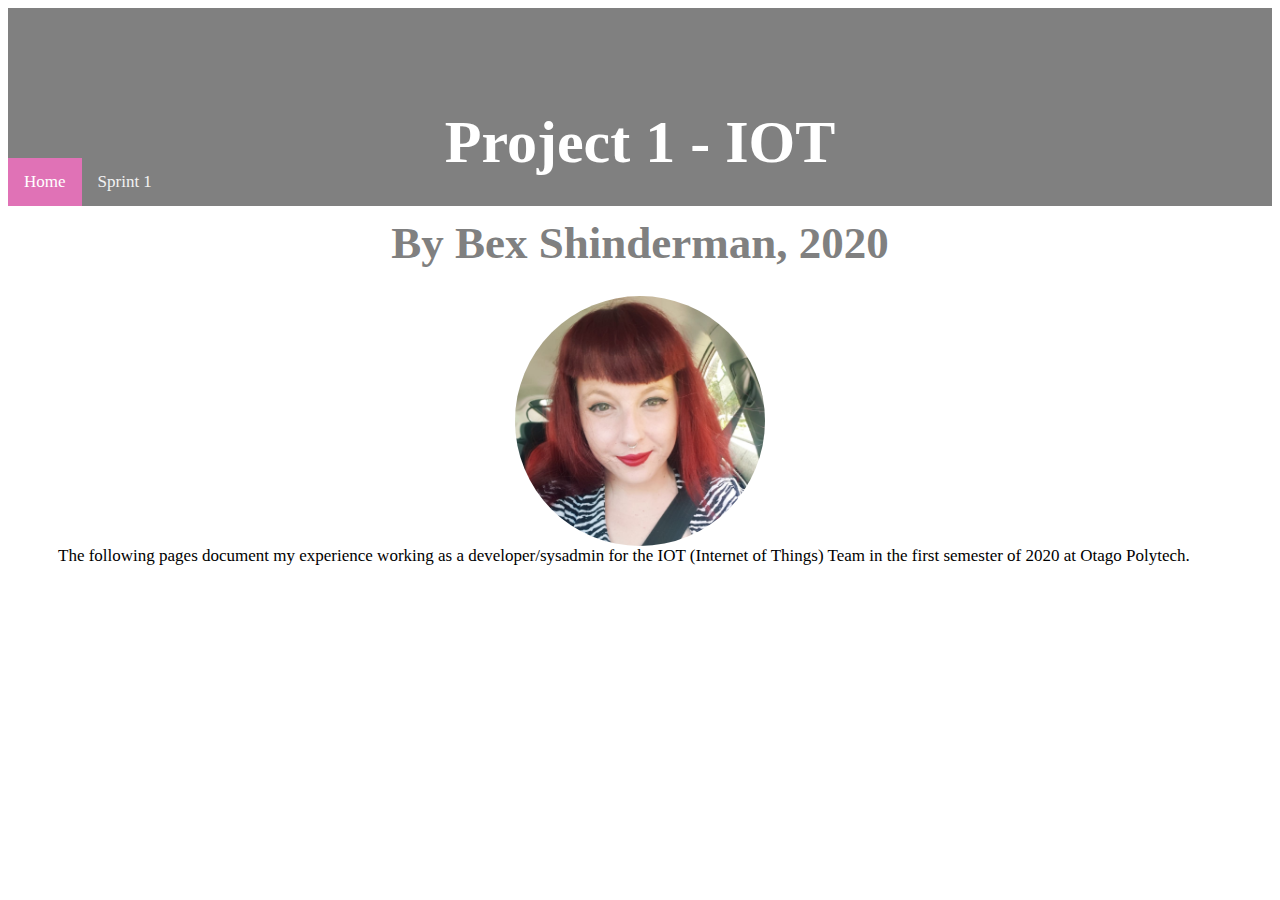
<file: portfolio/index.html>
<!DOCTYPE html>
<html>
    <head>
 <link rel="stylesheet" type="text/css" href="portfolio.css">

    </head>
    <body>
    <div class ="header">
    <h1> Project 1 - IOT <h1>
    <h2> By Bex Shinderman, 2020</h2>
    </div>
    </header>
    <nav>
    <div class="topnav">
            <a class="active" href="#home">Home</a>
            <a href="sprint1.html">Sprint 1</a>
           
          </div>
        </nav>
        <br>
        <br>
        <br>
        <br>
        <br>
        <div class="circle">

        </div>
        <blockqoute>
            The following pages document my experience working as a developer/sysadmin for the IOT (Internet of Things) Team in the first semester of 2020 at Otago Polytech.
        </blockqoute>
    </body>
</html>
</file>
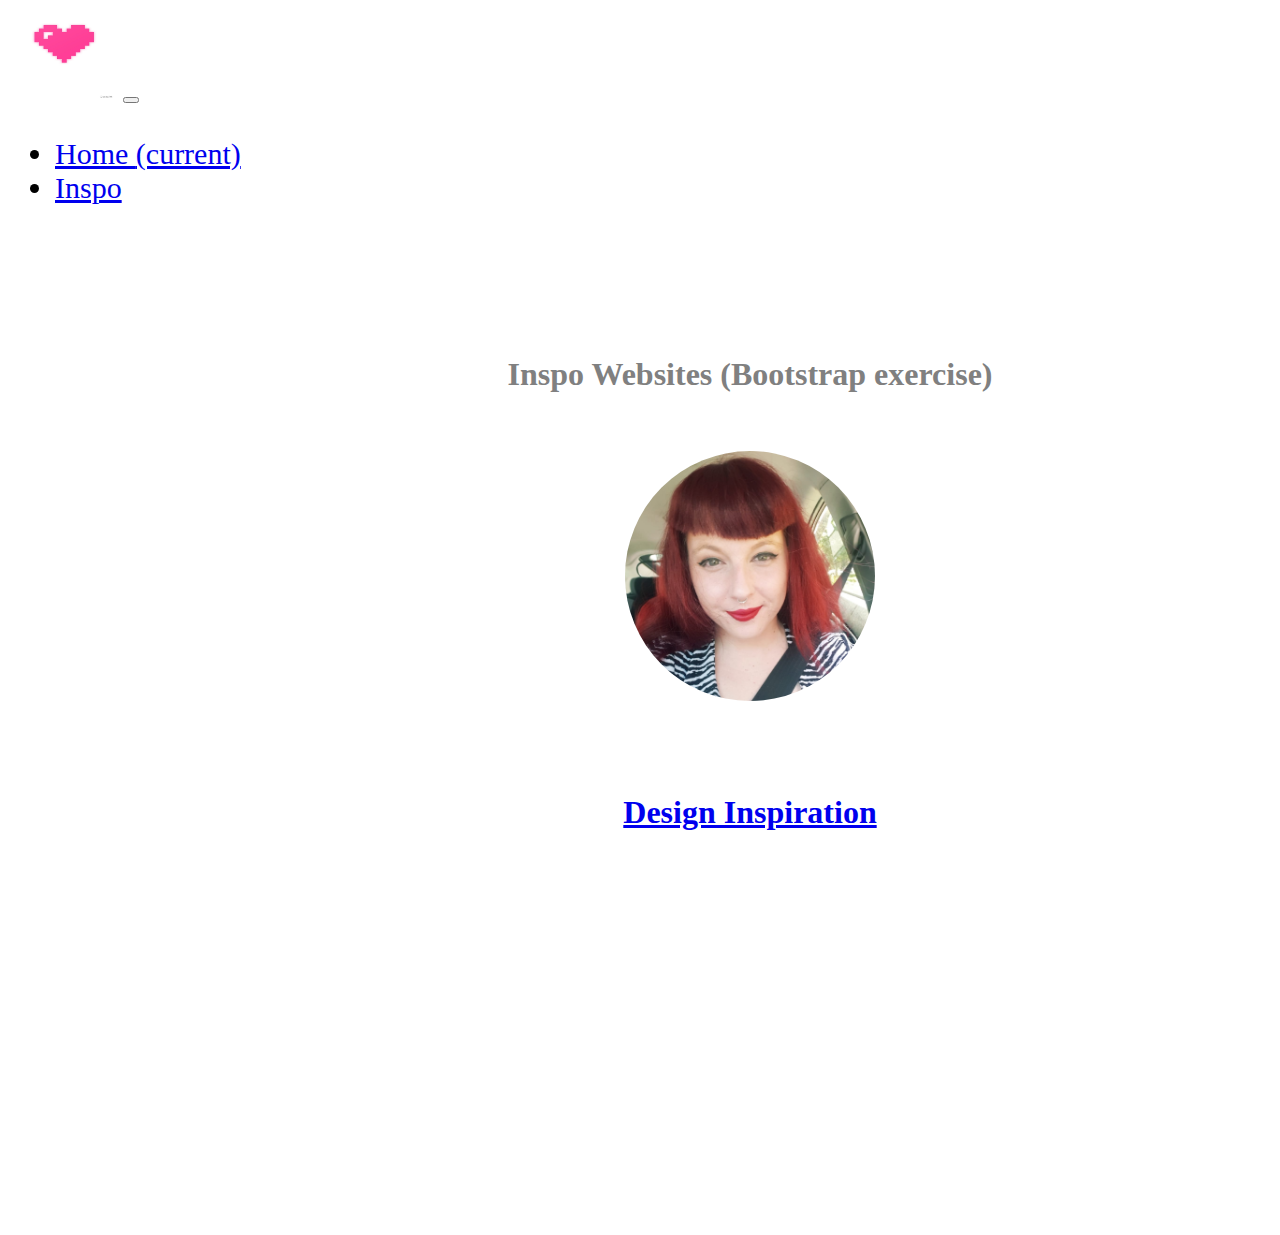
<file: portfoliofusion/index.html>
<!doctype html>
<html lang="en">
  <head>
    <!-- Required meta tags -->
    <meta charset="utf-8">
    <meta name="viewport" content="width=device-width, initial-scale=1, shrink-to-fit=no">

    <!-- Bootstrap CSS -->
    <link rel="stylesheet" href="https://stackpath.bootstrapcdn.com/bootstrap/4.2.1/css/bootstrap.min.css" integrity="sha384-GJzZqFGwb1QTTN6wy59ffF1BuGJpLSa9DkKMp0DgiMDm4iYMj70gZWKYbI706tWS" crossorigin="anonymous"> 
	<!-- responsive- mobile touch and zoom -->
	<meta name="viewport" content="width=device-width, initial-scale=1, shrink-to-fit=no">
	<!-- SELF WRITTEN css -->
    <link rel="stylesheet" type="text/css" href="boot.css">
    <head>
      <script src="https://code.jquery.com/jquery-3.3.1.min.js"></script>
      </head>

    <title>Inspo Websites (Bootstrap exercise)</title>
	
  </head>
<body width = 500px>
  <script>
    document.getElementById("demo").innerHTML = "My First JavaScript";
    </script>
    <div class="nav">
	    <nav class="navbar navbar-expand-lg navbar-light bg-white">

      <img class="pixel" src="pixel.jpg" alt="navpic"> 

      <button class="navbar-toggler" type="button" data-toggle="collapse" data-target="#navbarTogglerDemo02" aria-controls="navbarTogglerDemo02" aria-expanded="false" aria-label="Toggle navigation">
      <span class="navbar-toggler-icon"></span>
      </button>

      <div class="collapse navbar-collapse" id="navbarTogglerDemo02">
      <ul class="navbar-nav mr-auto mt-2 mt-lg-0">
	 
      <li class="nav-item active">
        <a class="nav-link" href="#">Home <span class="sr-only">(current)</span></a>
      </li>
    

      <li class="nav-item">
        <a class="nav-link" href="inspiration.html"> Inspo </a>
      </li>
    
      </ul>
   
    </div>
    </nav>
</div>

<div class ="page" id ="page1">
    <h1 class="header">Inspo Websites (Bootstrap exercise)</h1>
	<br>
	<br>
	  <div class="circle">

	  </div>
	<br>
  <br>
  <br>
  <br>
  <h1 class="header"> <a href= "inspiration.html"> Design Inspiration </a> </h1>

</div>


  </body>
  <script>
  
    
    $("body").on("click", function(e){
        console.log(e);
        var self  = $(this);
        var div = $("<div></div>");

        div.css({
            "position":"absolute",
            "left":e.originalEvent.clientX+"px",
            "top":e.originalEvent.clientY+"px",
            "width":"200px",
            "height":"200px",
            "background-image": "url('pixel.jpg')",
            "background-size":  "cover",
            "mix-blend-mode": "multiply"
        });

        self.append(div);

    });
</script>
</html>
</file>
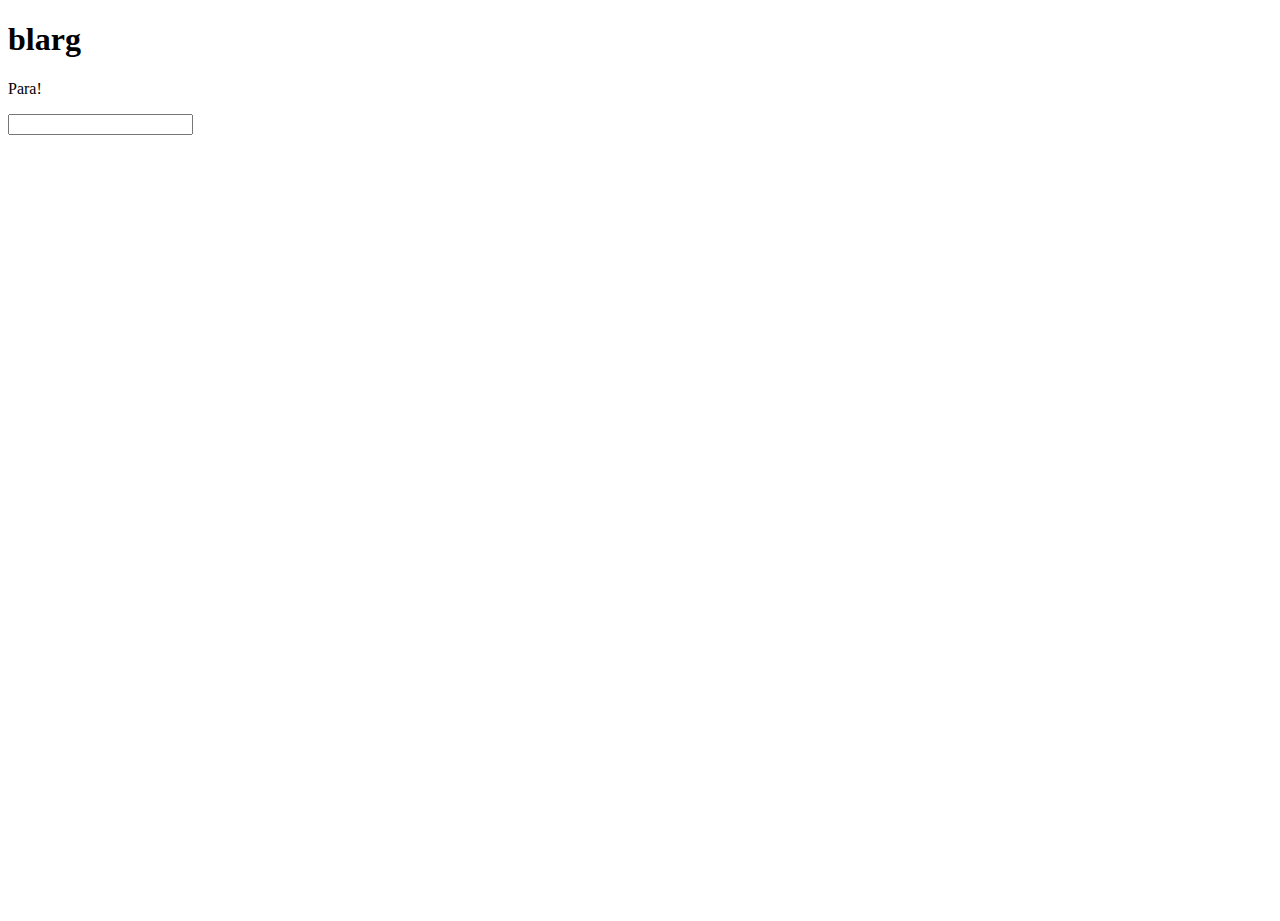
<file: portfoliofusion/javascript/index.html>
<!DOCTYPE html>
<html style="height:100%">
    <head>
        <script src="https://code.jquery.com/jquery-3.3.1.min.js"></script>
    </head>
    <body style ="height:100%">
        <h1>blarg </h1>
        <p id ="myParagraph">
          Para!
        </p>
        <input type="text"/>
    </body>
    <script>
        var timeout = null;
        $("input").on("keyup",  function(e){
            console.log(e);
            var  self = $(this);
            if(timeout)
            clearTimeout(timeout);
        timeout = setTimeout(function(){
            var newP = $("<p><p>");
            newP.text(self.val());
          
                $("#myParagraph").append(newP);
                self.val("");
                clearTimeout(timeout);
        },1000);
        });
        
        $("body").on("click", function(e){
            console.log(e);
            var self  = $(this);
            var div = $("<div></div>");

            div.css({
                "position":"absolute",
                "left":e.originalEvent.clientX+"px",
                "top":e.originalEvent.clientY+"px",
                "width":"200px",
                "height":"200px",
                "background-image": "url('pixel.jpg')",
                "background-size":  "cover"
            });

            self.append(div);

        });
    </script>
</html>
</file>
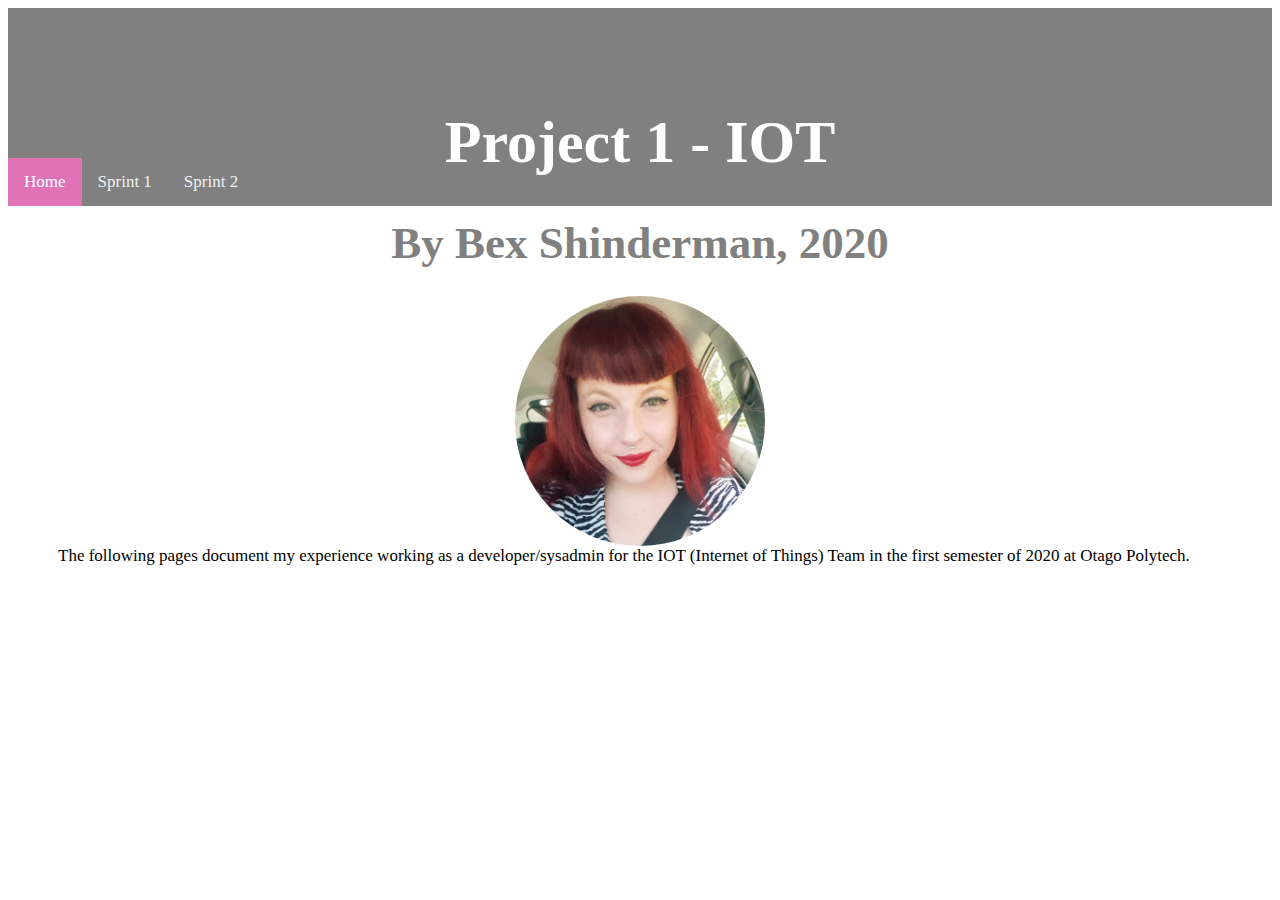
<file: docs/home.html>
<!DOCTYPE html>
<html>
    <head>
 <link rel="stylesheet" type="text/css" href="portfolio.css">

    </head>
    <body>
    <div class ="header">
    <h1> Project 1 - IOT <h1>
    <h2> By Bex Shinderman, 2020</h2>
    </div>
    </header>
    <nav>
    <div class="topnav">
        <a class="active" href="home.html">Home</a>
        <a href="sprint1.html">Sprint 1</a>
        <a href="sprint2.html">Sprint 2</a>
           
          </div>
        </nav>
        <br>
        <br>
        <br>
        <br>
        <br>
        <div class="circle">

        </div>
        <blockqoute>
            The following pages document my experience working as a developer/sysadmin for the IOT (Internet of Things) Team in the first semester of 2020 at Otago Polytech.
        </blockqoute>
    </body>
</html>
</file>
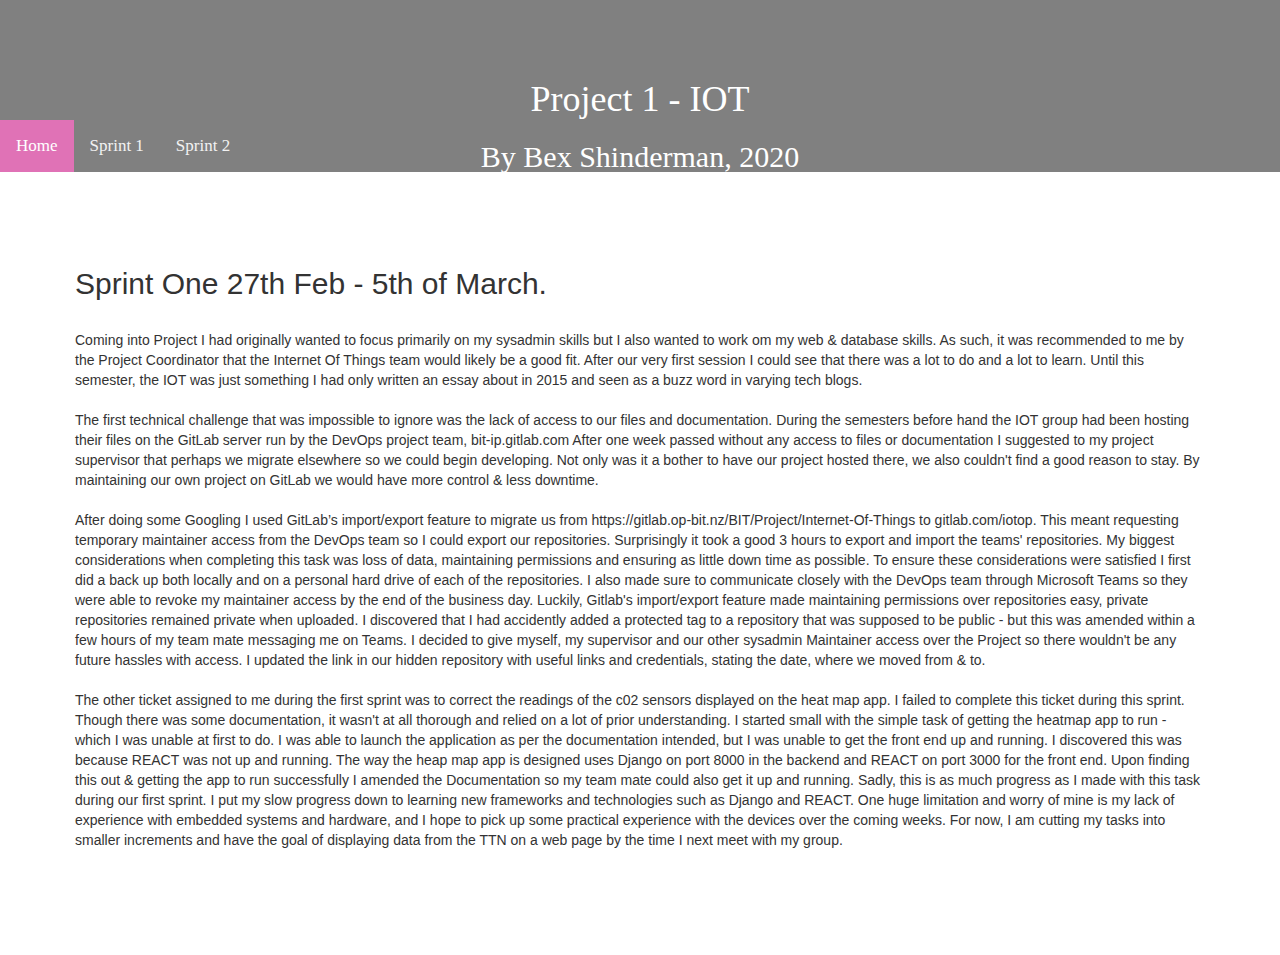
<file: docs/sprint1.html>
<link rel="stylesheet" type="text/css" href="portfolio.css">
<head>
  <meta charset="utf-8">
  <meta name="viewport" content="width=device-width, initial-scale=1">
  <link rel="stylesheet" href="https://maxcdn.bootstrapcdn.com/bootstrap/3.4.1/css/bootstrap.min.css">
  <script src="https://ajax.googleapis.com/ajax/libs/jquery/3.4.1/jquery.min.js"></script>
  <script src="https://maxcdn.bootstrapcdn.com/bootstrap/3.4.1/js/bootstrap.min.js"></script>
</head>

<body>
<div class ="header">
<h1> Project 1 - IOT <h1>
<h2> By Bex Shinderman, 2020</h2>
</div>
</header>
<nav>
<div class="topnav">
        <a class="active" href="home.html">Home</a>
        <a href="sprint1.html">Sprint 1</a>
        <a href="sprint2.html">Sprint 2</a>
       
      </div>
</nav>
<div class = "pagehead">
    </div>

    <!--<div class="container">
      <div class="row">


        

          <div class="col-xs-9">-->
<div class = "text">
       <p>
 <h2>Sprint One 27th Feb - 5th of March.</h2>     
 <br>  
Coming into Project I had originally wanted to focus primarily on my sysadmin skills but I also wanted to work om my web & database skills. As such, it was recommended to me by the Project Coordinator that the Internet Of Things team would likely be a good fit. After our very first session I could see that there was a lot to do and a lot to learn. Until this semester, the IOT was just something I had only written an essay about in 2015 and seen as a buzz word in varying tech blogs. 
<br><br>
The first technical challenge that was impossible to ignore was the lack of access to our files and documentation. During the semesters before hand the IOT group had been hosting their files on the GitLab server run by the DevOps project team, bit-ip.gitlab.com After one week passed without any access to files or documentation I suggested to my project supervisor that perhaps we migrate elsewhere so we could begin developing. Not only was it a bother to have our project hosted there, we also couldn't find a good reason to stay. By maintaining our own project on GitLab we would have more control & less downtime. 
<br><br>
After doing some Googling I used GitLab’s import/export feature to migrate us from https://gitlab.op-bit.nz/BIT/Project/Internet-Of-Things to gitlab.com/iotop. This meant requesting temporary maintainer access from the DevOps team so I could export our repositories. Surprisingly it took a good 3 hours to export and import the teams' repositories. My biggest considerations when completing this task was loss of data, maintaining permissions and ensuring as little down time as possible. To ensure these considerations were satisfied I first did a back up both locally and on a personal hard drive of each of the repositories. I also made sure to communicate closely with the DevOps team through Microsoft Teams so they were able to revoke my maintainer access by the end of the business day. Luckily, Gitlab's import/export feature made maintaining permissions over repositories easy, private repositories remained private when uploaded. I discovered that I had accidently added a protected tag to a repository that was supposed to be public - but this was amended within a few hours of my team mate messaging me on Teams. I decided to give myself, my supervisor and our other sysadmin Maintainer access over the Project so there wouldn't be any future hassles with access. I updated the link in our hidden repository with useful links and credentials, stating the date, where we moved from & to.
<br><br>
The other ticket assigned to me during the first sprint was to correct the readings of the c02 sensors displayed on the heat map app. I failed to complete this ticket during this sprint. Though there was some documentation, it wasn't at all thorough and relied on a lot of prior understanding. I started small with the simple task of getting the heatmap app to run - which I was unable at first to do. I was able to launch the application as per the documentation intended, but I was unable to get the front end up and running. I discovered this was because REACT was not up and running. The way the heap map app is designed uses Django on port 8000 in the backend and REACT on port 3000 for the front end. Upon finding this out & getting the app to run successfully I amended the Documentation so my team mate could also get it up and running. Sadly, this is as much progress as I made with this task during our first sprint. I put my slow progress down to learning new frameworks and technologies such as Django and REACT. One huge limitation and worry of mine is my lack of experience with embedded systems and hardware, and I hope to pick up some practical experience with the devices over the coming weeks. For now, I am cutting my tasks into smaller increments and have the goal of displaying data from the TTN on a web page by the time I next meet with my group.
<br><br>
       </p>
          </div>

         


        
      </div>
  </div>
  
   


    
</body>
</html>
</file>
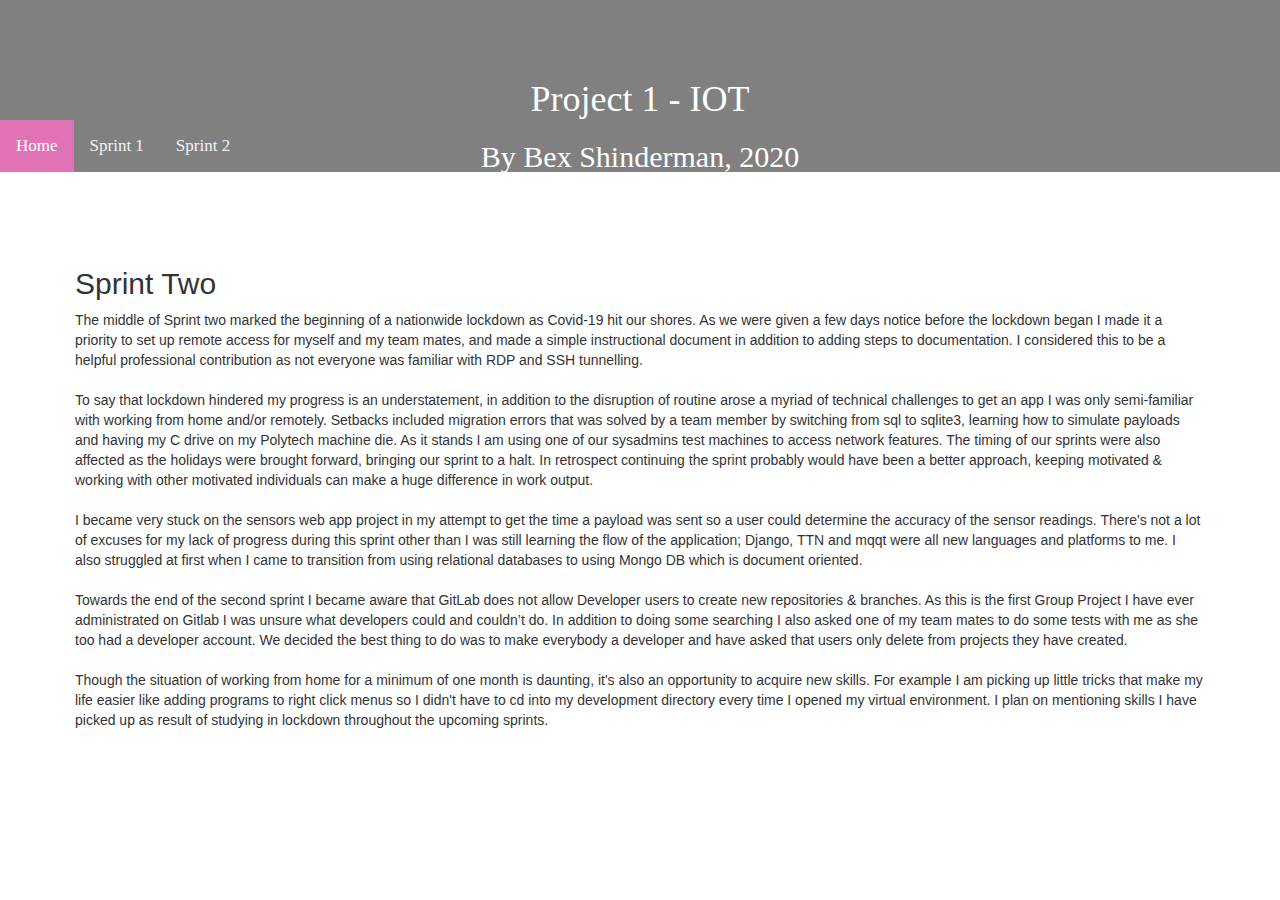
<file: docs/sprint2.html>
<link rel="stylesheet" type="text/css" href="portfolio.css">
<head>
  <meta charset="utf-8">
  <meta name="viewport" content="width=device-width, initial-scale=1">
  <link rel="stylesheet" href="https://maxcdn.bootstrapcdn.com/bootstrap/3.4.1/css/bootstrap.min.css">
  <script src="https://ajax.googleapis.com/ajax/libs/jquery/3.4.1/jquery.min.js"></script>
  <script src="https://maxcdn.bootstrapcdn.com/bootstrap/3.4.1/js/bootstrap.min.js"></script>
</head>

<body>
<div class ="header">
<h1> Project 1 - IOT <h1>
<h2> By Bex Shinderman, 2020</h2>
</div>
</header>
<nav>
<div class="topnav">
        <a class="active" href="home.html">Home</a>
        <a href="sprint1.html">Sprint 1</a>
        <a href="sprint2.html">Sprint 2</a>
       
      </div>
</nav>
<div class = "pagehead">
    </div>
    <div class="text">

   <!-- <div class="container">
      <div class="row">


        

          <div class="col-xs-9">  -->

       <p>
 <h2>Sprint Two</h2>     
 The middle of Sprint two marked the beginning of a nationwide lockdown as Covid-19 hit our shores. As we were given a few days notice before the lockdown began I made it a priority to set up remote access for myself and my team mates, and made a simple instructional document in addition to adding steps to documentation. I considered this to be a helpful professional contribution as not everyone was familiar with RDP and SSH tunnelling. 
 <br><br>
To say that lockdown hindered my progress is an understatement, in addition to the disruption of routine arose a myriad of technical challenges to get an app I was only semi-familiar with working from home and/or remotely. Setbacks included migration errors that was solved by a team member by switching from sql to sqlite3, learning how to simulate payloads and having my C drive on my Polytech machine die. As it stands I am using one of our sysadmins test machines to access network features. The timing of our sprints were also affected as the holidays were brought forward, bringing our sprint to a halt. In retrospect continuing the sprint probably would have been a better approach, keeping motivated & working with other motivated individuals can make a huge difference in work output.
<br><br>
I became very stuck on the sensors web app project in my attempt to get the time a payload was sent so a user could determine the accuracy of the sensor readings. There's not a lot of excuses for my lack of progress during this sprint other than I was still learning the flow of the application; Django, TTN and mqqt were all new languages and platforms to me. I also struggled at first when I came to transition from using relational databases to using Mongo DB which is document oriented. 
<br><br>
Towards the end of the second sprint I became aware that GitLab does not allow Developer users to create new repositories & branches. As this is the first Group Project I have ever administrated on Gitlab I was unsure what developers could and couldn’t do. In addition to doing some searching I also asked one of my team mates to do some tests with me as she too had a developer account. We decided the best thing to do was to make everybody a developer and have asked that users only delete from projects they have created.
<br><br>
Though the situation of working from home for a minimum of one month is daunting, it's also an opportunity to acquire new skills. For example I am picking up little tricks that make my life easier like adding programs to right click menus so I didn't have to cd into my development directory every time I opened my virtual environment. I plan on mentioning skills I have picked up as  result of studying in lockdown throughout the upcoming sprints.

       </p>
          </div>

         


        
      </div>
  </div>
  
   


    
</body>
</html>
</file>
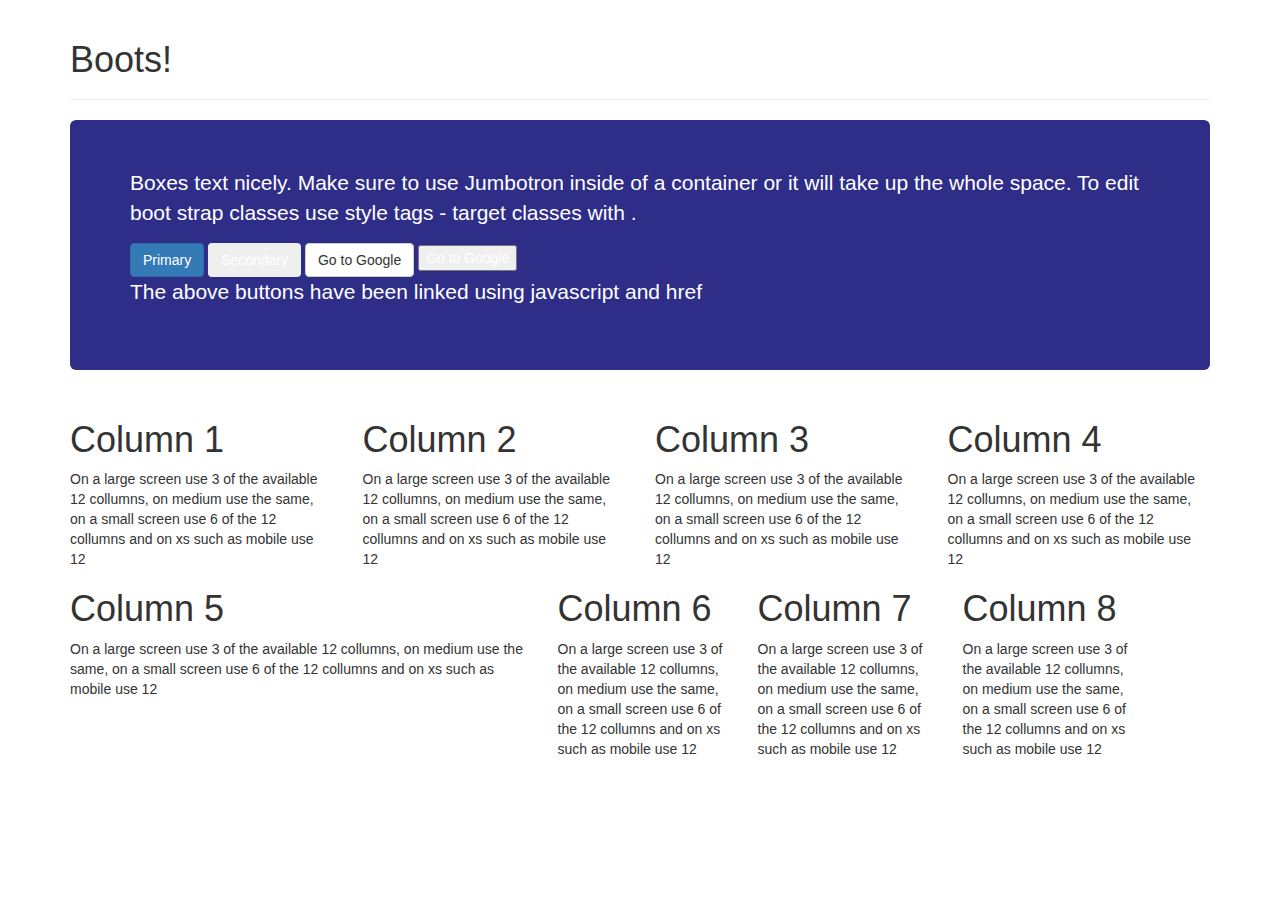
<file: portfoliofusion/boots.html>
<!DOCTYPE html>
<head>
    <meta name="viewport" content="width=device-width, initial-scale=1">
 
    <link rel="stylesheet" href="https://maxcdn.bootstrapcdn.com/bootstrap/3.3.7/css/bootstrap.min.css" integrity="sha384-BVYiiSIFeK1dGmJRAkycuHAHRg32OmUcww7on3RYdg4Va+PmSTsz/K68vbdEjh4u" crossorigin="anonymous">
    <script src="https://code.jquery.com/jquery-3.3.1.min.js"></script>
</head>
<style>
    .jumbotron{
        background-color:#2E2D88;
        color:white;
    }
    </style>
<body>
  
<div class="container">

<div class="page-header">
<h1> Boots! </h1>
</div>

<div class="jumbotron">

<p>  Boxes text nicely. Make sure to use Jumbotron inside of a container or it will take  up the  whole  space. To edit boot strap classes use style tags - target classes with . </p>

<button type="button" class="btn btn-primary">Primary</button>
<button type="button" class="btn btn-secondary">Secondary</button>
<a href="http://google.com" class="btn btn-default">Go to Google</a>
<input type="button" onclick="location.href='http://google.com';" value="Go to Google" />

<p> The above buttons have been linked using javascript and href  </p>
</div>

</div>

<div class="container">

    <div class="row">
        <div class="col-lg-3 col-md-3 col-sm-6 col-xs-12">
        <h1> Column 1 </h1>
        On a large screen use 3 of the available 12 collumns, on medium use the same, on a small screen use 6 of the 12 collumns and  on xs such as mobile use 12
        </div>

        <div class="col-lg-3 col-md-3 col-sm-6 col-xs-12">
            <h1> Column 2 </h1>
            On a large screen use 3 of the available 12 collumns, on medium use the same, on a small screen use 6 of the 12 collumns and  on xs such as mobile use 12
        </div>

        <div class="col-lg-3 col-md-3 col-sm-6 col-xs-12">
            <h1> Column 3 </h1>
            On a large screen use 3 of the available 12 collumns, on medium use the same, on a small screen use 6 of the 12 collumns and  on xs such as mobile use 12
        </div>

        <div class="col-lg-3 col-md-3 col-sm-6 col-xs-12">
            <h1> Column 4 </h1>
            On a large screen use 3 of the available 12 collumns, on medium use the same, on a small screen use 6 of the 12 collumns and  on xs such as mobile use 12
            </div>


    </div>

</div>

<div class="container">

    <div class="row">
        <div class="col-lg-5 col-md-5 col-sm-7 col-xs-12">
            <h1> Column 5 </h1>
            On a large screen use 3 of the available 12 collumns, on medium use the same, on a small screen use 6 of the 12 collumns and  on xs such as mobile use 12
          
            

    </div>

    <div class="row">
        <div class="col-lg-2 col-md-2 col-sm-4 col-xs-12">
            <h1> Column 6 </h1>
            On a large screen use 3 of the available 12 collumns, on medium use the same, on a small screen use 6 of the 12 collumns and  on xs such as mobile use 12
          
            

    </div>

    <div class="row">
        <div class="col-lg-2 col-md-2 col-sm-4 col-xs-12">
            <h1> Column 7 </h1>
            On a large screen use 3 of the available 12 collumns, on medium use the same, on a small screen use 6 of the 12 collumns and  on xs such as mobile use 12
          
            

    </div>

    <div class="row">
        <div class="col-lg-2 col-md-2 col-sm-4 col-xs-12">
            <h1> Column 8 </h1>
            On a large screen use 3 of the available 12 collumns, on medium use the same, on a small screen use 6 of the 12 collumns and  on xs such as mobile use 12
          
            

    </div>



</div>

</body>
</file>
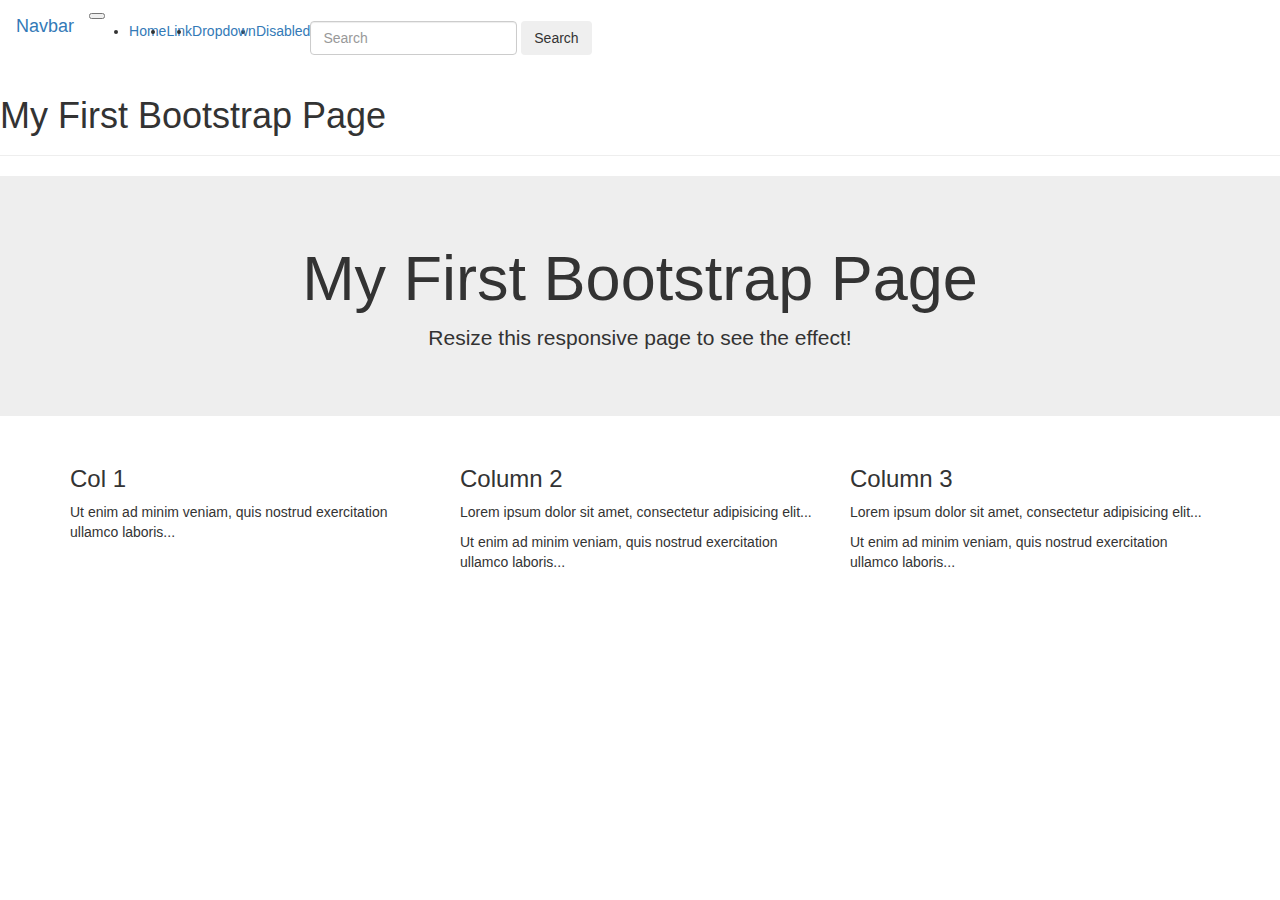
<file: portfoliofusion/grid.html>
<!DOCTYPE html>
<html lang="en">
<head>
  <title>Playing with  bootstrap</title>
  <link rel="stylesheet" href="https://maxcdn.bootstrapcdn.com/bootstrap/3.4.1/css/bootstrap.min.css">

</head>
<body>
    <nav class="navbar navbar-expand-lg navbar-light bg-light">
        <a class="navbar-brand" href="#">Navbar</a>
        <button class="navbar-toggler" type="button" data-toggle="collapse" data-target="#navbarSupportedContent" aria-controls="navbarSupportedContent" aria-expanded="false" aria-label="Toggle navigation">
          <span class="navbar-toggler-icon"></span>
        </button>
      
        <div class="collapse navbar-collapse" id="navbarSupportedContent">
          <ul class="navbar-nav mr-auto">
            <li class="nav-item active">
              <a class="nav-link" href="#">Home <span class="sr-only">(current)</span></a>
            </li>
            <li class="nav-item">
              <a class="nav-link" href="#">Link</a>
            </li>
            <li class="nav-item dropdown">
              <a class="nav-link dropdown-toggle" href="#" id="navbarDropdown" role="button" data-toggle="dropdown" aria-haspopup="true" aria-expanded="false">
                Dropdown
              </a>
              <div class="dropdown-menu" aria-labelledby="navbarDropdown">
                <a class="dropdown-item" href="#">Action</a>
                <a class="dropdown-item" href="#">Another action</a>
                <div class="dropdown-divider"></div>
                <a class="dropdown-item" href="#">Something else here</a>
              </div>
            </li>
            <li class="nav-item">
              <a class="nav-link disabled" href="#">Disabled</a>
            </li>
          </ul>
          <form class="form-inline my-2 my-lg-0">
            <input class="form-control mr-sm-2" type="search" placeholder="Search" aria-label="Search">
            <button class="btn btn-outline-success my-2 my-sm-0" type="submit">Search</button>
          </form>
        </div>
      </nav>
<div class="page-header">
    <h1>My First Bootstrap Page</h1>
    </div>
</div>
<div class="jumbotron text-center">
  <h1>My First Bootstrap Page</h1>
  <p>Resize this responsive page to see the effect!</p> 
</div>
  
<div class="container">
  <div class="row">
    <div class="col-sm-4">
      <h3>Col 1</h3>
      <p>Ut enim ad minim veniam, quis nostrud exercitation ullamco laboris...</p>
    </div>
    <div class="col-sm-4">
      <h3>Column 2</h3>
      <p>Lorem ipsum dolor sit amet, consectetur adipisicing elit...</p>
      <p>Ut enim ad minim veniam, quis nostrud exercitation ullamco laboris...</p>
    </div>
    <div class="col-sm-4">
      <h3>Column 3</h3>        
      <p>Lorem ipsum dolor sit amet, consectetur adipisicing elit...</p>
      <p>Ut enim ad minim veniam, quis nostrud exercitation ullamco laboris...</p>
    </div>
  </div>
</div>

</body>
</html>
</file>
<file: portfolio/portfolio.css>
.header {
  padding: 60px;
  text-align: center;
  background: grey;
  color: white;
  font-size: 30px;
  font-family: "Candara";
  height: 30px;
  
}

.topnav {
    overflow: hidden;
    background-color: grey;
  }
  
  .topnav a {
    float: left;
    color: #f2f2f2;
    text-align: center;
    padding: 14px 16px;
    text-decoration: none;
    font-size: 17px;
    font-family: "Candara";
  }
  
  .topnav a:hover {
    background-color: #ddd;
    color: grey;
  }
  
  .topnav a.active {
    background-color: rgb(224, 114, 182);
    color: white;
  }
.pagehead{
    font-family: "Candara";
    font-size: 50px;
    color: grey;
    text-align: center;

}

.circle {
    border-radius: 50%;
    height: 250px;
    width: 250px;
    overflow: hidden;
    margin-left: auto;
    margin-right: auto;
    background-image: url("me.jpg");
    background-size: cover;
   }

   h2 {
       color: grey;
   }
   blockqoute {
    font-size: 17px;
    font-family: "Candara";
    padding: 50px;
   }
   .container{
    width:33%;
    float:left;
    /* you can optionally set a fixed height */
 }
 .text{
  padding: 75px;
  /* you can optionally set a fixed height */
}
 .img-fluid
 {
   margin-left: 75px;
 }
</file>
<file: portfoliofusion/boot.css>
.circle {
 border-radius: 50%;
 height: 250px;
 width: 250px;
 overflow: hidden;
 margin-left: auto;
 margin-right: auto;
 background-image: url("me.jpg");
 background-size: cover;
}

.column{ width:100% }

@media screen and (min-width: 600px) {
  /* For tablets: */
  .column { width: 50% }  
}

@media screen and (min-width: 1024px) {
  /* For desktop: */
  .column { width: 33.333% }  
}


.header { 
text-align:center;
color: grey;

 }

.pixel {
	height: 100px;
  width: 100px;
  background-size: cover;
}

.topnav a.active {
  background-color: #2196F3;
  color: white;
 
}

/* Style the search box inside the navigation bar */
.topnav input[type=text] {
  float: right;
  padding: 6px;
  border: none;
  margin-top: 8px;
  margin-right: 16px;
  font-size: 17px;
}

.nav {
  padding-left: 1%;
  font-size: 30px;
}

html{
  position: relative;
}
body
{
  margin: auto;
  width: 1500px;
  height: 100%


}
.page
{
  padding-top: 100px;
  height: 100vh;

}
.footer
{
  text-align: center;
}

.column{ width:100% }

@media screen and (min-width: 600px) {
  /* For tablets: */
  .column { width: 50% }  
}

@media screen and (min-width: 1024px) {
  /* For desktop: */
  .column { width: 33.333% }  
}
</file>
<file: docs/portfolio.css>
.header {
  padding: 60px;
  text-align: center;
  background: grey;
  color: white;
  font-size: 30px;
  font-family: "Candara";
  height: 30px;
  
}

.topnav {
    overflow: hidden;
    background-color: grey;
  }
  
  .topnav a {
    float: left;
    color: #f2f2f2;
    text-align: center;
    padding: 14px 16px;
    text-decoration: none;
    font-size: 17px;
    font-family: "Candara";
  }
  
  .topnav a:hover {
    background-color: #ddd;
    color: grey;
  }
  
  .topnav a.active {
    background-color: rgb(224, 114, 182);
    color: white;
  }
.pagehead{
    font-family: "Candara";
    font-size: 50px;
    color: grey;
    text-align: center;

}

.circle {
    border-radius: 50%;
    height: 250px;
    width: 250px;
    overflow: hidden;
    margin-left: auto;
    margin-right: auto;
    background-image: url("me.jpg");
    background-size: cover;
   }

   h2 {
       color: grey;
   }
   blockqoute {
    font-size: 17px;
    font-family: "Candara";
    padding: 50px;
   }
   .container{
    width:33%;
    float:left;
    /* you can optionally set a fixed height */
 }
 .text{
  padding: 75px;
  /* you can optionally set a fixed height */
}
 .img-fluid
 {
   margin-left: 75px;
 }
</file>
